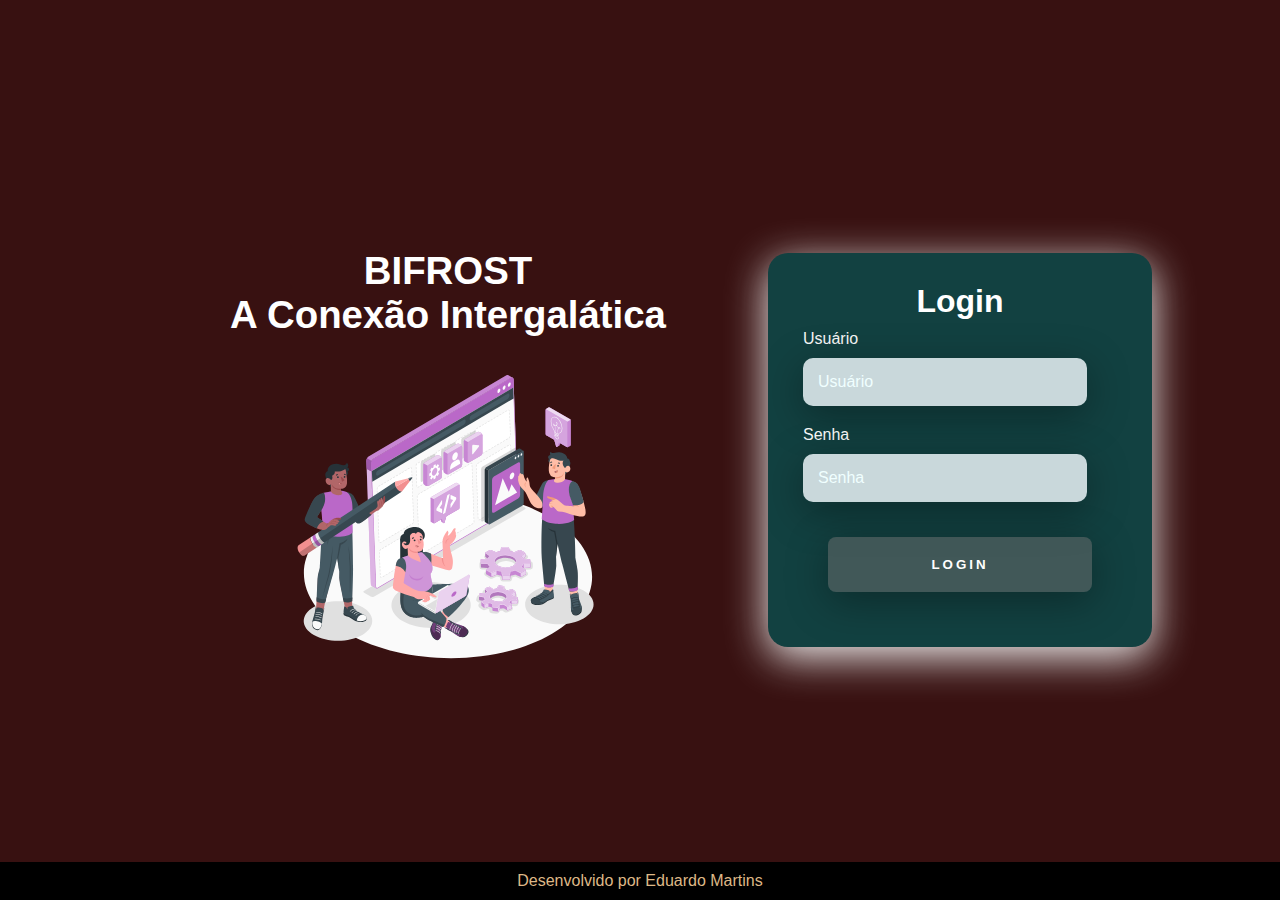
<file: index.html>
<!DOCTYPE html>
<html lang="en">
<head>
    <meta charset="UTF-8">
    <meta http-equiv="X-UA-Compatible" content="IE=edge">
    <meta name="viewport" content="width=device-width, initial-scale=1.0">
    <link rel="stylesheet" href="style.css"></link>
    <title>BIFROST</title>
</head>
<body>
    <div class="main-login">
        <div class="left-login">
            <h1>BIFROST<br> <strong> A Conexão Intergalática</strong></h1>
            <img src="animation.svg" class="left-login-" alt="animation">
        </div>
        <div class="right-login"></div>  
        <div class="card-login" id="login-card">
            <h1>Login</h1>
            <div class="textfild">
                <label for="usuario">Usuário</label>
                <input type="text" name="usuario" placeholder="Usuário" id="username">
            </div>
            <div class="textfild">
                <label for="senha">Senha</label>
                <input type="password" name="senha" placeholder="Senha" id="password">
            </div>
            <button class="btn-login" onclick="login()">Login</button>
        </div>
    </div>

    <script>
        function login() {
            var username = document.getElementById("username").value;
            var password = document.getElementById("password").value;

            
            if (username === "Ragnar" && password === "Mionir") {
                // Redirecionar para a segunda tela após o login bem-sucedido
                window.location.href = "segtela.html";
            } else {
                alert("Usuário ou senha inválidos. Tente novamente.");
            }
        }
    </script>
    <footer>Desenvolvido por Eduardo Martins</footer>
</body>
</html>
</file>
<file: style.css>
body {
    margin: 0;
    font-family: 'Noto Sans', sans-serif;
    overflow-y: hidden;
}

body * {
    box-sizing: border-box;
}

/* Estilos para a tela de login */
.main-login {
    width: 100vw;
    height: 100vh;
    display: flex;
    justify-content: center;
    align-items: center;
    background-color: #381111;
    color: white;
}

.left-login {
    width: 50%;
    display: flex;
    flex-direction: column;
    align-items: center;
}

.left-login > h1 {
    font-size: 3vw;
    color: rgb(255, 255, 255);
    text-align: center;
    margin-bottom: 20px;
}

.left-login img {
    width: 50%;
}

.card-login {
    width: 30%;
    display: flex;
    flex-direction: column;
    align-items: center;
    padding: 30px 35px;
    background: rgb(18, 65, 65);
    border-radius: 20px;
    box-shadow: 0px 10px 40px #f8f8f8f6;
}

.card-login > h1 {
    color: #ffffff;
    font-weight: 800;
    margin: 0;
}

.textfild {
    width: 100%;
    display: flex;
    flex-direction: column;
    align-items: flex-start;
    justify-content: center;
    margin: 10px 0px;
}

.textfild > input {
    width: calc(100% - 30px);
    border: none;
    border-radius: 10px;
    padding: 15px;
    background-color: #c9d8db;
    color: #000;
    font-size: 12pt;
    box-shadow: 0px 10px 40px #00000056;
    outline: none;
    box-sizing: border-box;
}

.textfild > label {
    color: rgb(247, 247, 247);
    margin-bottom: 10px;
}

.textfild > input::placeholder {
    color: #f0ffff;
}

.btn-login {
    width: calc(100% - 50px);
    padding: 20px 0px;
    margin: 25px;
    border: none;
    border-radius: 8px;
    outline: none;
    text-transform: uppercase;
    font-weight: 800;
    letter-spacing: 3px;
    color: #fff;
    background: #77717179;
    cursor: pointer;
    box-shadow: 0px 10px 40px #00000056;
}

footer {
    color: burlywood;
    background-color: #000;
    text-align: center;
    overflow: hidden;
    position: fixed;
    bottom: 0;
    width: 100%;
    padding: 10px 0;
}

--------------------------/* Segunda tela */-------------------------

* {
    padding: 0;
    margin: 0;
    font-family: 'Arial';
    box-sizing: border-box;
}

body {
    width: 100%;
    min-height: 100vh;
    margin: 0;
    font-family: 'Arial', sans-serif;
}

.second-screen {
    display: flex;
    flex-direction: column;
    justify-content: center;
    align-items: center;
    height: 100%;
    text-align: center;
}

.second-screen h1 {
    color: #000000;
    font-size: 24px;
    line-height: 32px;
    margin: 0;
}

section {
    position: relative;
    width: 100%;
    height: 100vh;
    overflow: hidden;
}

section div.second-screen video {
    width: 100%;
    height: 100%;
    object-fit: cover;
    position: absolute;
    top: 0;
    left: 0;
    z-index: -1; /* Move o vídeo para o fundo */
}

section div.box {
    position: absolute;
    top: 0;
    left: 0;
    width: 100%;
    padding: 20px;
    display: flex;
    align-items: center;
    justify-content: space-between;
    z-index: 1;
    box-sizing: border-box;
}

section div.box img {
    width: 100px;
    height: auto;
    margin-top: 80px;
}

.buttons {
    display: flex;
    flex-wrap: wrap;
    justify-content: center;
    gap: 20px;
    margin-top: 100px; 
}

.buttons button {
    padding: 10px 20px;
    margin: 10px;
    border: none;
    border-radius: 5px;
    background-color: #000000;
    color: #d1c7c7;
    font-size: 16px;
    cursor: pointer;
    font-family: 'Arial', sans-serif;
}
</file>
